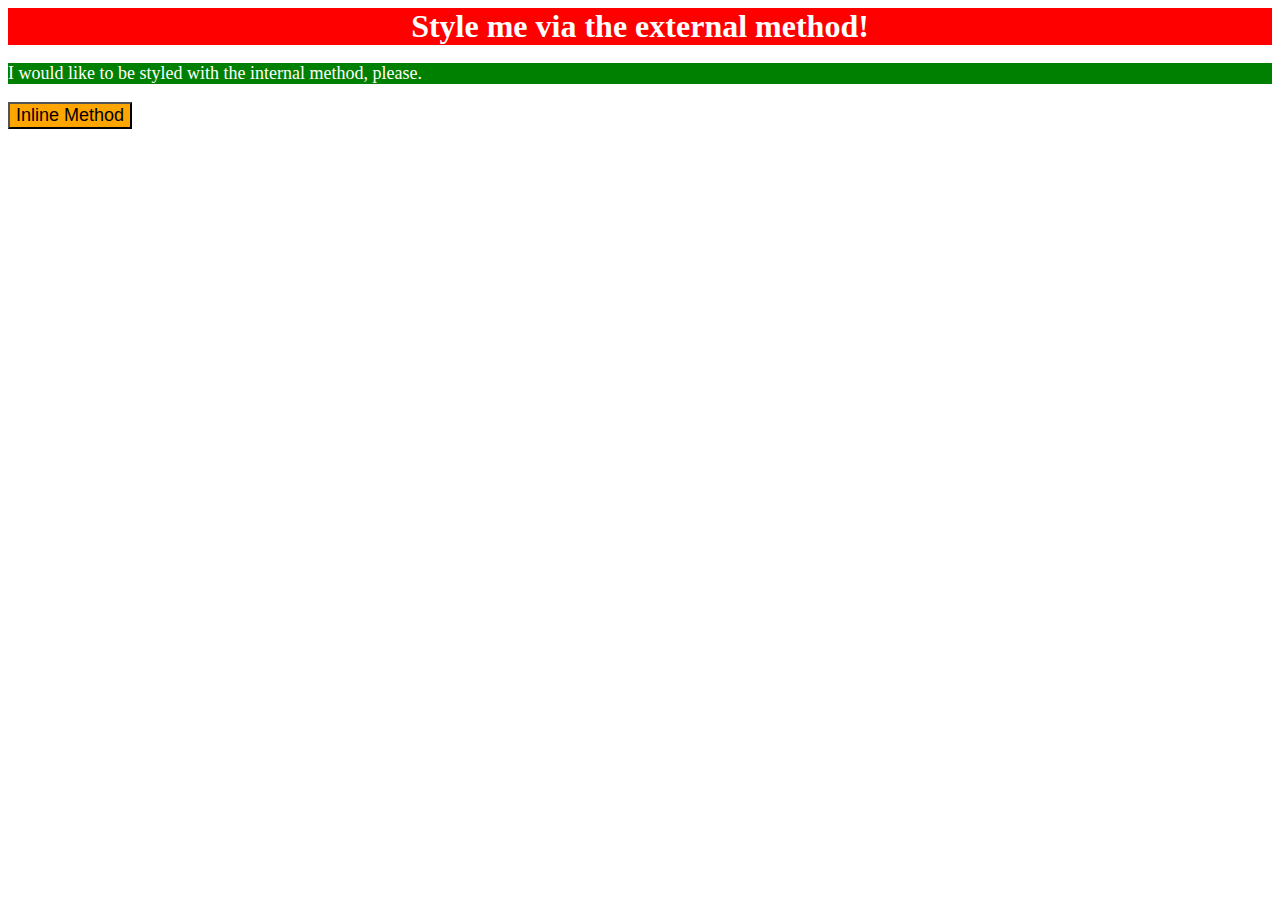
<file: foundations/01-css-methods/index.html>
<!DOCTYPE html>
<html lang="en">
  <head>
    <meta charset="UTF-8">
    <meta http-equiv="X-UA-Compatible" content="IE=edge">
    <meta name="viewport" content="width=device-width, initial-scale=1.0">
    <link rel="stylesheet" href="style.css">
    <title>Methods for Adding CSS</title>
    <style>
      p {
        background-color: green;
        color: white;
        font-size: 18px;
      }
    </style>
  </head>
  <body>
    <div>Style me via the external method!</div>
    <p>I would like to be styled with the internal method, please.</p>
    <button style="background-color: orange;font-size: 18px;" >Inline Method</button>
  </body>
</html>
</file>
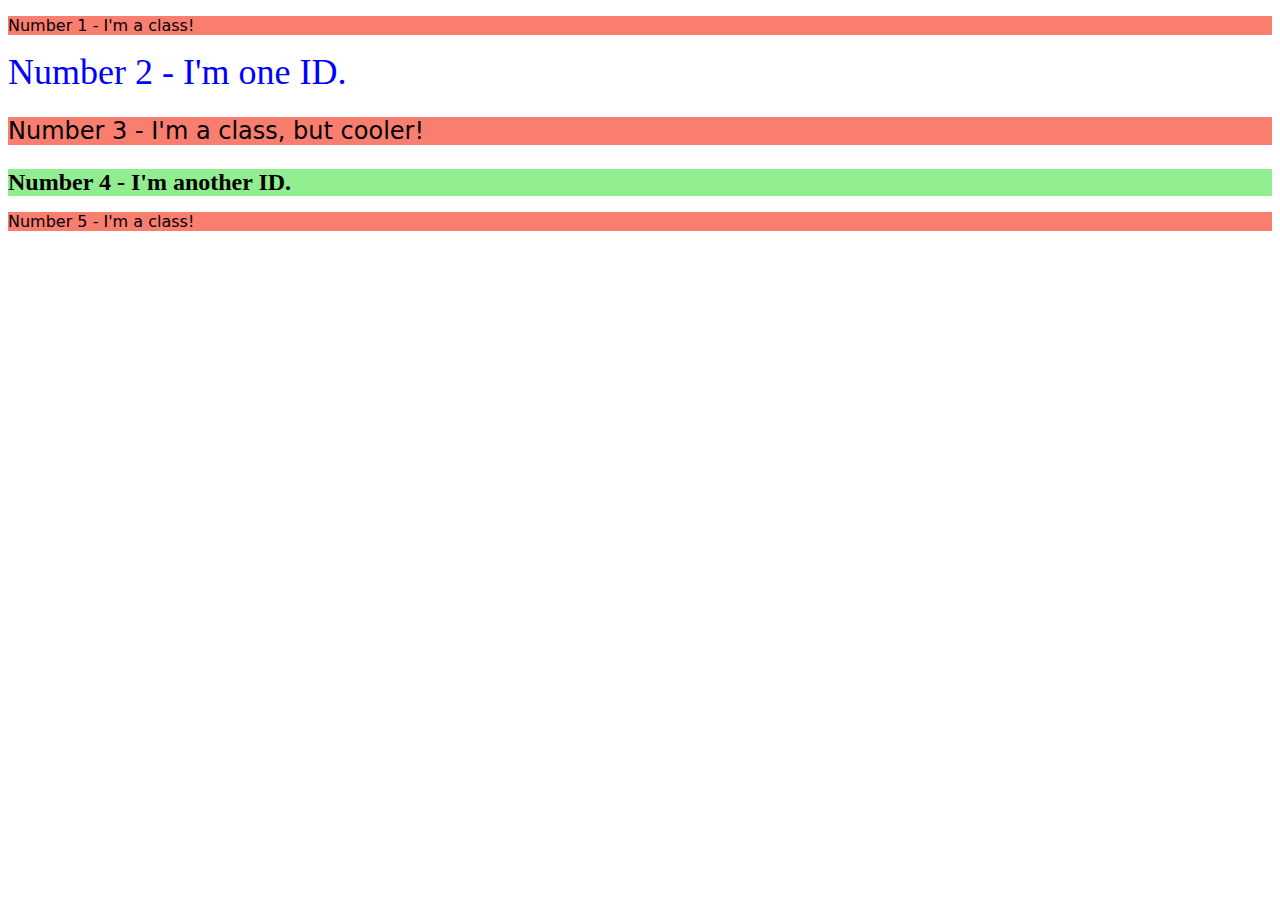
<file: foundations/02-class-id-selectors/index.html>
<!DOCTYPE html>
<html lang="en">
  <head>
    <meta charset="UTF-8">
    <meta http-equiv="X-UA-Compatible" content="IE=edge">
    <meta name="viewport" content="width=device-width, initial-scale=1.0">
    <title>Class and ID Selectors</title>
    <link rel="stylesheet" href="style.css">
  </head>
  <body>
    <p class="odd-numbered-elements">Number 1 - I'm a class!</p>
    <div id="number2">Number 2 - I'm one ID.</div>
    <p class="odd-numbered-elements number3-font-size">Number 3 - I'm a class, but cooler!</p>
    <div id="number4">Number 4 - I'm another ID.</div>
    <p class="odd-numbered-elements">Number 5 - I'm a class!</p>
  </body>
</html>
</file>
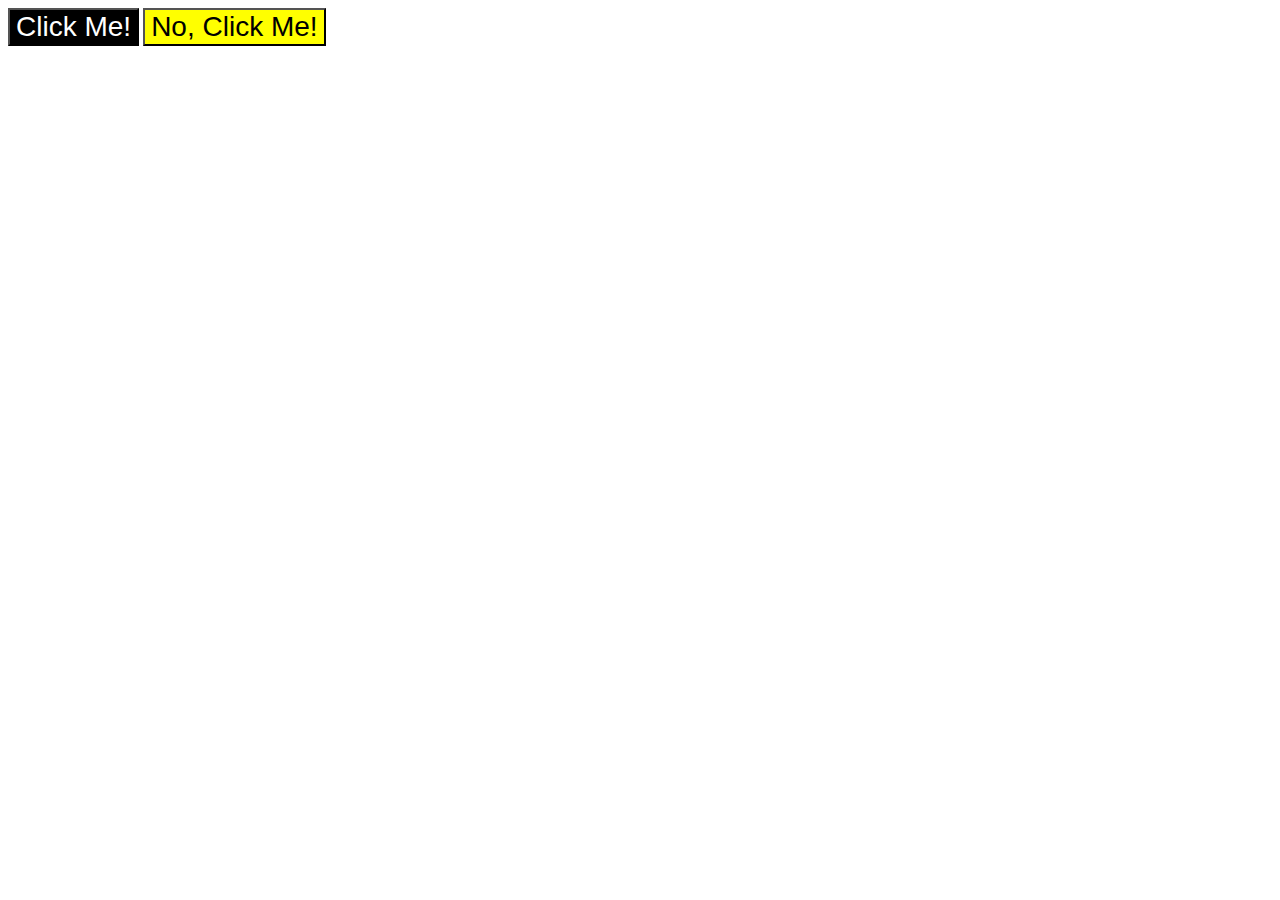
<file: foundations/03-grouping-selectors/index.html>
<!DOCTYPE html>
<html lang="en">
  <head>
    <meta charset="UTF-8">
    <meta http-equiv="X-UA-Compatible" content="IE=edge">
    <meta name="viewport" content="width=device-width, initial-scale=1.0">
    <title>Grouping Selectors</title>
    <link rel="stylesheet" href="style.css">
  </head>
  <body>
    <button class="button1">Click Me!</button>
    <button class="button2">No, Click Me!</button>
  </body>
</html>
</file>
<file: foundations/01-css-methods/style.css>
div {
    background-color: red;
    color: white;
    font-size: 32px;
    text-align: center;
    font-weight: bold;
}
</file>
<file: foundations/02-class-id-selectors/style.css>
.odd-numbered-elements {
    background-color: hsl(6, 93%, 71%);
    font-family: Verdana,"DejaVu Sans",sans-serif;
}
#number2 {
    color: hsl(240, 100%, 50%);
    font-size: 36px;
}
.number3-font-size {
    font-size: 24px;
}
#number4 {
    background-color: lightgreen;
    font-size: 24px;
    font-weight: bold;
}
</file>
<file: foundations/03-grouping-selectors/style.css>
.button1 {
    background-color: #000000;
    color: #ffffff;
}
.button2 {
    background-color: #ffff00;
}
.button1,
.button2 {
    font-size: 28px;
    font-family: Helvetice, "Time New Roman", sans-serif;
}
</file>
